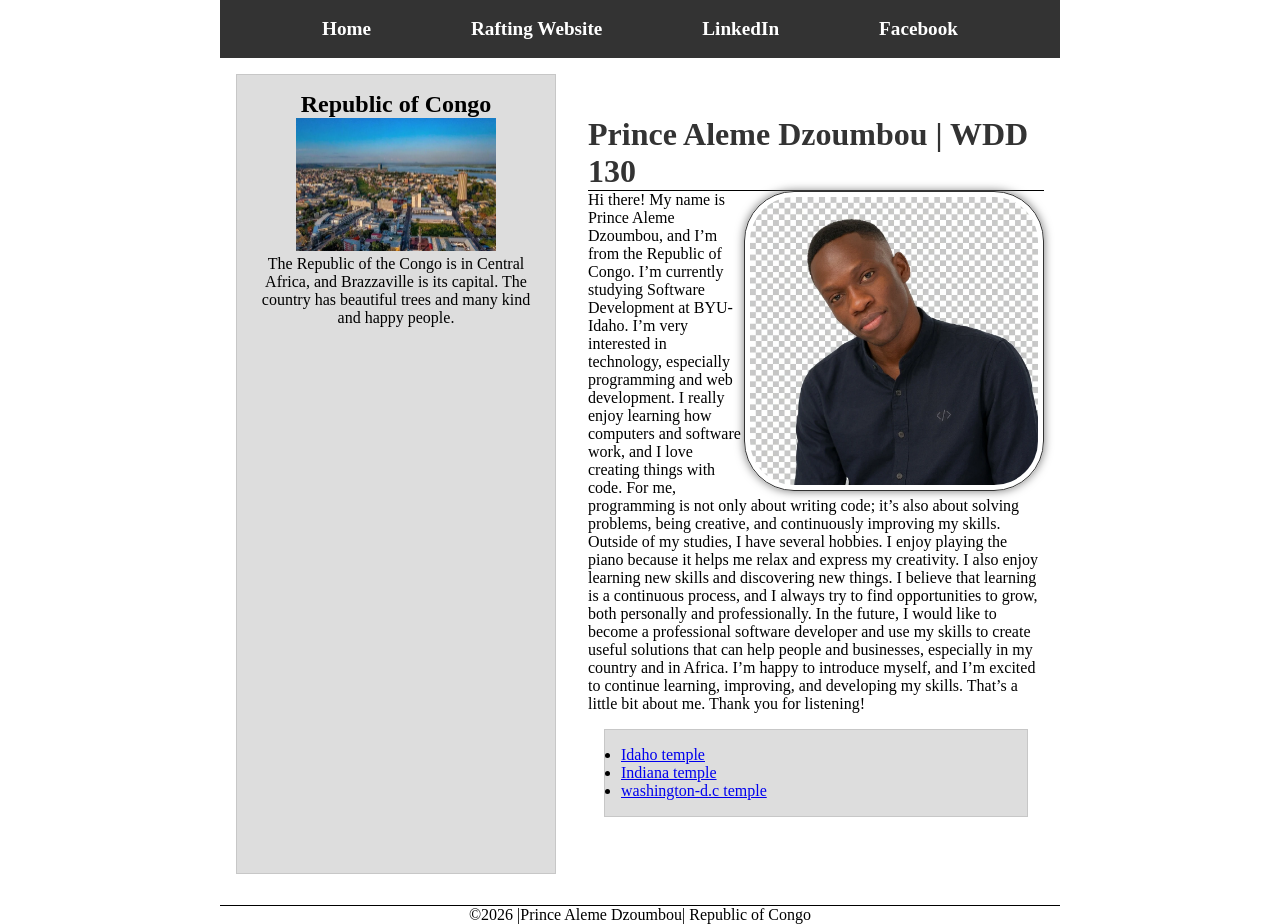
<file: index.html>
<!DOCTYPE html>
<html lang="en">

<head>
    <meta charset="UTF-8">
    <meta name="viewport" content="width=device-width, initial-scale=1.0">
    <title>Prince Aleme Dzoumbou | WDD 130</title>
    <meta name="description"
      content="My WDD 130 home page as a BYU-Idaho student, featuring information about me and my home country, the Republic of the Congo.">
    <meta name="author" content="Prince Aleme Dzoumbou">
    <link rel="stylesheet" href="styles/styles.css">
</head>

<body>
    <header>
        <nav>
            <a href="#">Home</a>
            <a href="wwr/">Rafting Website</a>
            <a href="www.linkedin.com/in/princedzoumbou">LinkedIn</a>
            <a href="https://www.facebook.com/">Facebook</a>
        </nav>
    </header>

    <div class="grid">

        <main>
            <h1>Prince Aleme Dzoumbou | WDD 130</h1>

            <img src="images/profile.webp" alt="Picture Prince Aleme Dzoumbou">
            <p>Hi there! My name is Prince Aleme Dzoumbou, and I’m from the Republic of Congo. I’m
                currently
                studying Software Development at BYU-Idaho.

                I’m very interested in technology, especially programming and web development. I
                really
                enjoy
                learning how computers and software work, and I love creating things with code. For
                me,
                programming
                is not only about writing code; it’s also about solving problems, being creative,
                and
                continuously
                improving my skills.

                Outside of my studies, I have several hobbies. I enjoy playing the piano because it
                helps me relax
                and express my creativity. I also enjoy learning new skills and discovering new
                things.
                I believe
                that learning is a continuous process, and I always try to find opportunities to
                grow,
                both
                personally and professionally.

                In the future, I would like to become a professional software developer and use my
                skills to create
                useful solutions that can help people and businesses, especially in my country and
                in
                Africa.

                I’m happy to introduce myself, and I’m excited to continue learning, improving, and
                developing my
                skills.

                That’s a little bit about me. Thank you for listening!
            </p>

            <ul class="box">
                <li><a
                      href="https://www.churchofjesuschrist.org/temples/details/idaho-falls-idaho-temple?lang=eng">Idaho
                        temple</a>
                </li>
                <li><a
                      href="https://www.churchofjesuschrist.org/temples/details/indianapolis-indiana-temple?lang=eng">Indiana
                        temple</a>
                </li>
                <li><a
                      href="https://www.churchofjesuschrist.org/temples/details/washington-d.c.-temple?lang=eng">washington-d.c
                        temple</a>
                </li>
            </ul>


        </main>

        <aside class="box">
            <h2>Republic of Congo</h2>
            <img src="images/congo.webp" alt="Republic of congo's capital">
            <p>The Republic of the Congo is in Central Africa, and Brazzaville is its capital. The
                country has beautiful trees and many kind and happy people.
            </p>
        </aside>

    </div>

    <footer>
        <p>©2026 |Prince Aleme Dzoumbou| Republic of Congo</p>
    </footer>
</body>

</html>
</file>
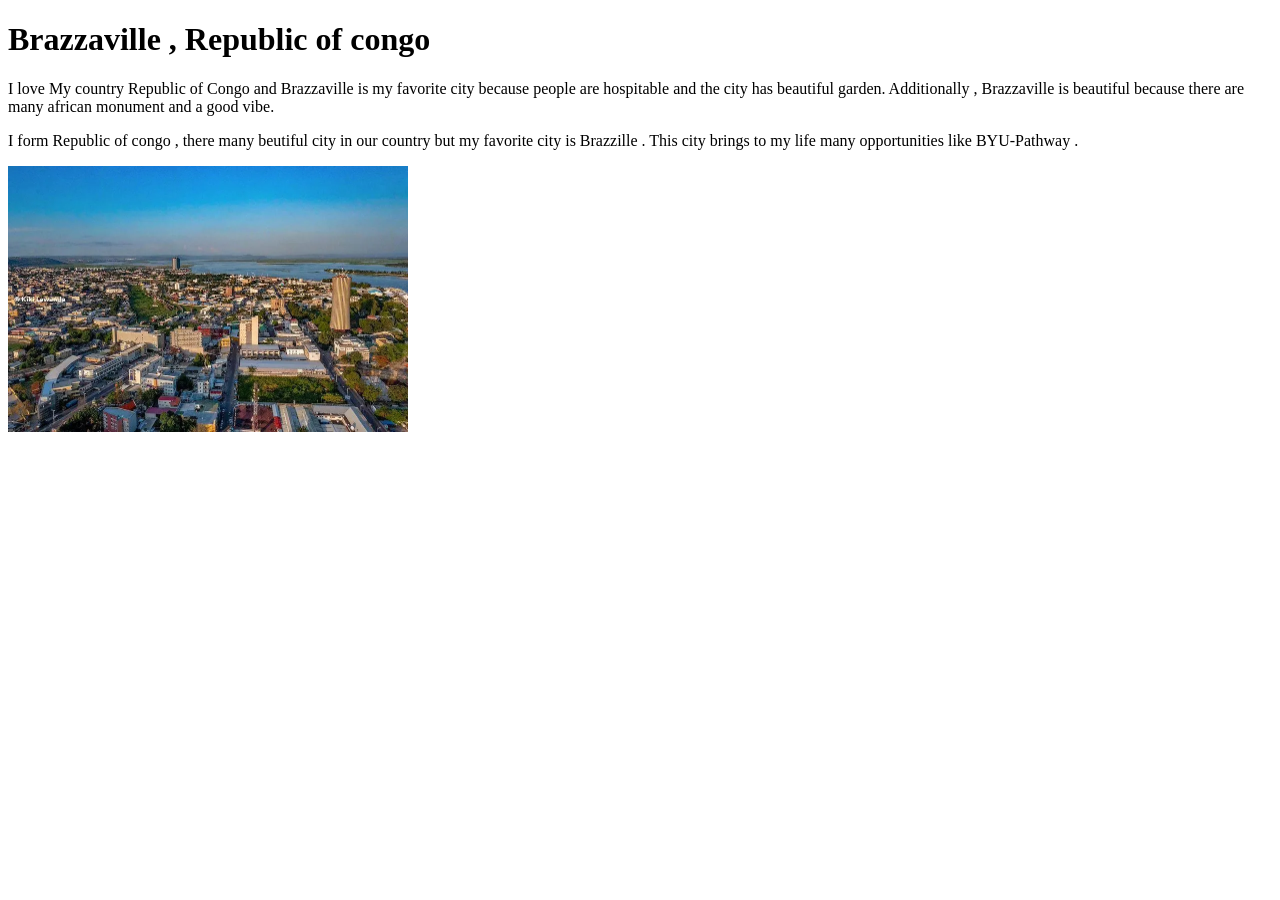
<file: week01/favorite-city.html>
<!DOCTYPE html>
<html lang="en">

<head>
    <meta charset="UTF-8">
    <meta name="viewport" content="width=device-width, initial-scale=1.0">
    <title>WDD 130 | My favorite City</title>
</head>

<body>
    <h1>
        Brazzaville , Republic of congo
    </h1>

    <p>
        I love My country Republic of Congo and Brazzaville is my favorite city because people are
        hospitable and the city has beautiful garden. Additionally , Brazzaville is beautiful
        because there are many african monument and a good vibe.
    </p>

    <p>
        I form Republic of congo , there many beutiful city in our country but my favorite city is
        Brazzille . This city brings to my life many opportunities like BYU-Pathway .
    </p>

    <img src="images/Brazziville_-_Republic_of_congo[1].webp"
      alt="Brazzaville city of republic of congo" width="400">
</body>

</html>
</file>
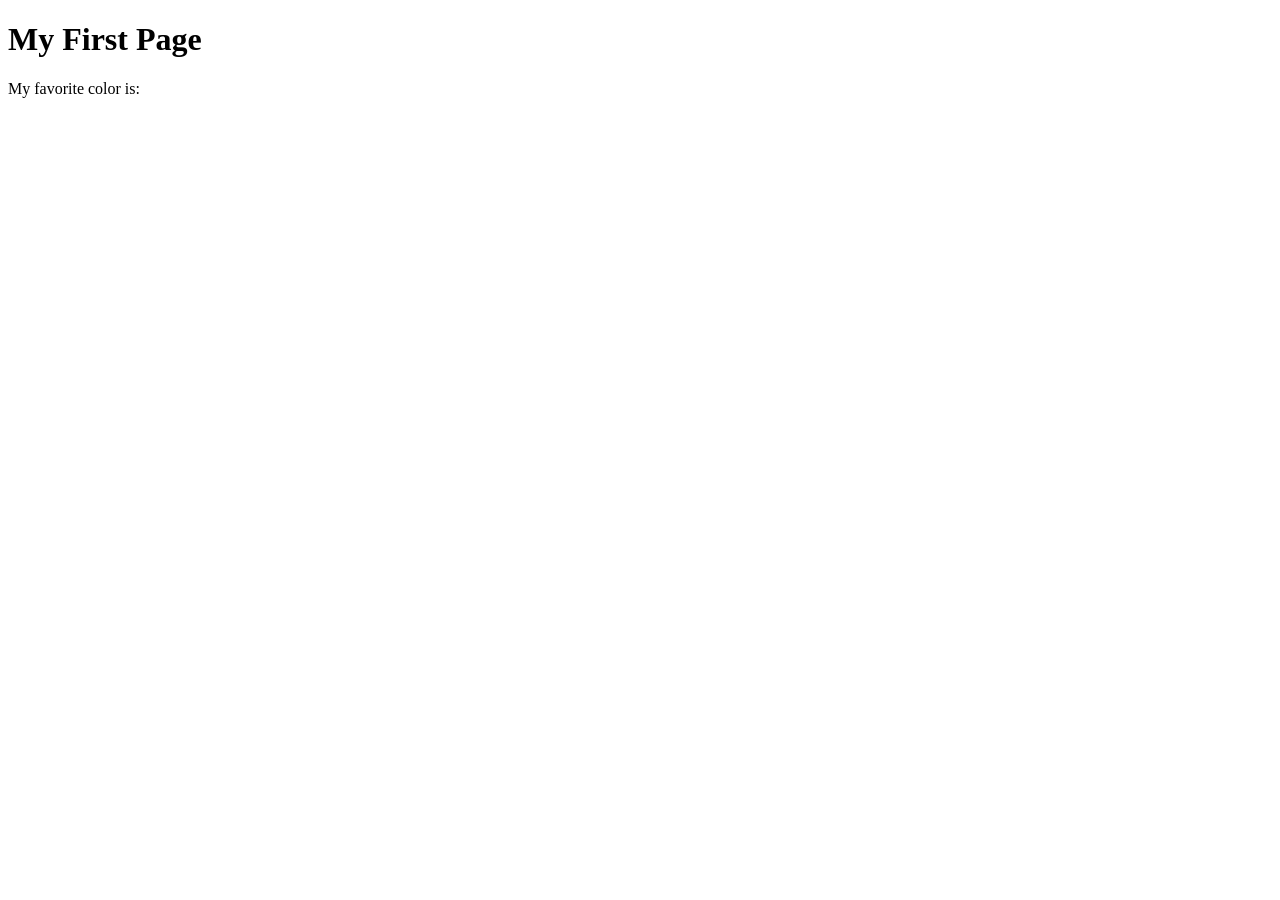
<file: week01/first-page.html>
<!DOCTYPE html>
<html lang="en">
<head>
    <meta charset="UTF-8">
    <meta name="viewport" content="width=device-width, initial-scale=1.0">
    <title>My First Page</title>
</head>
<body>
    <h1>My First Page</h1>
    <p>My favorite color is: </p>
</body>
</html>
</file>
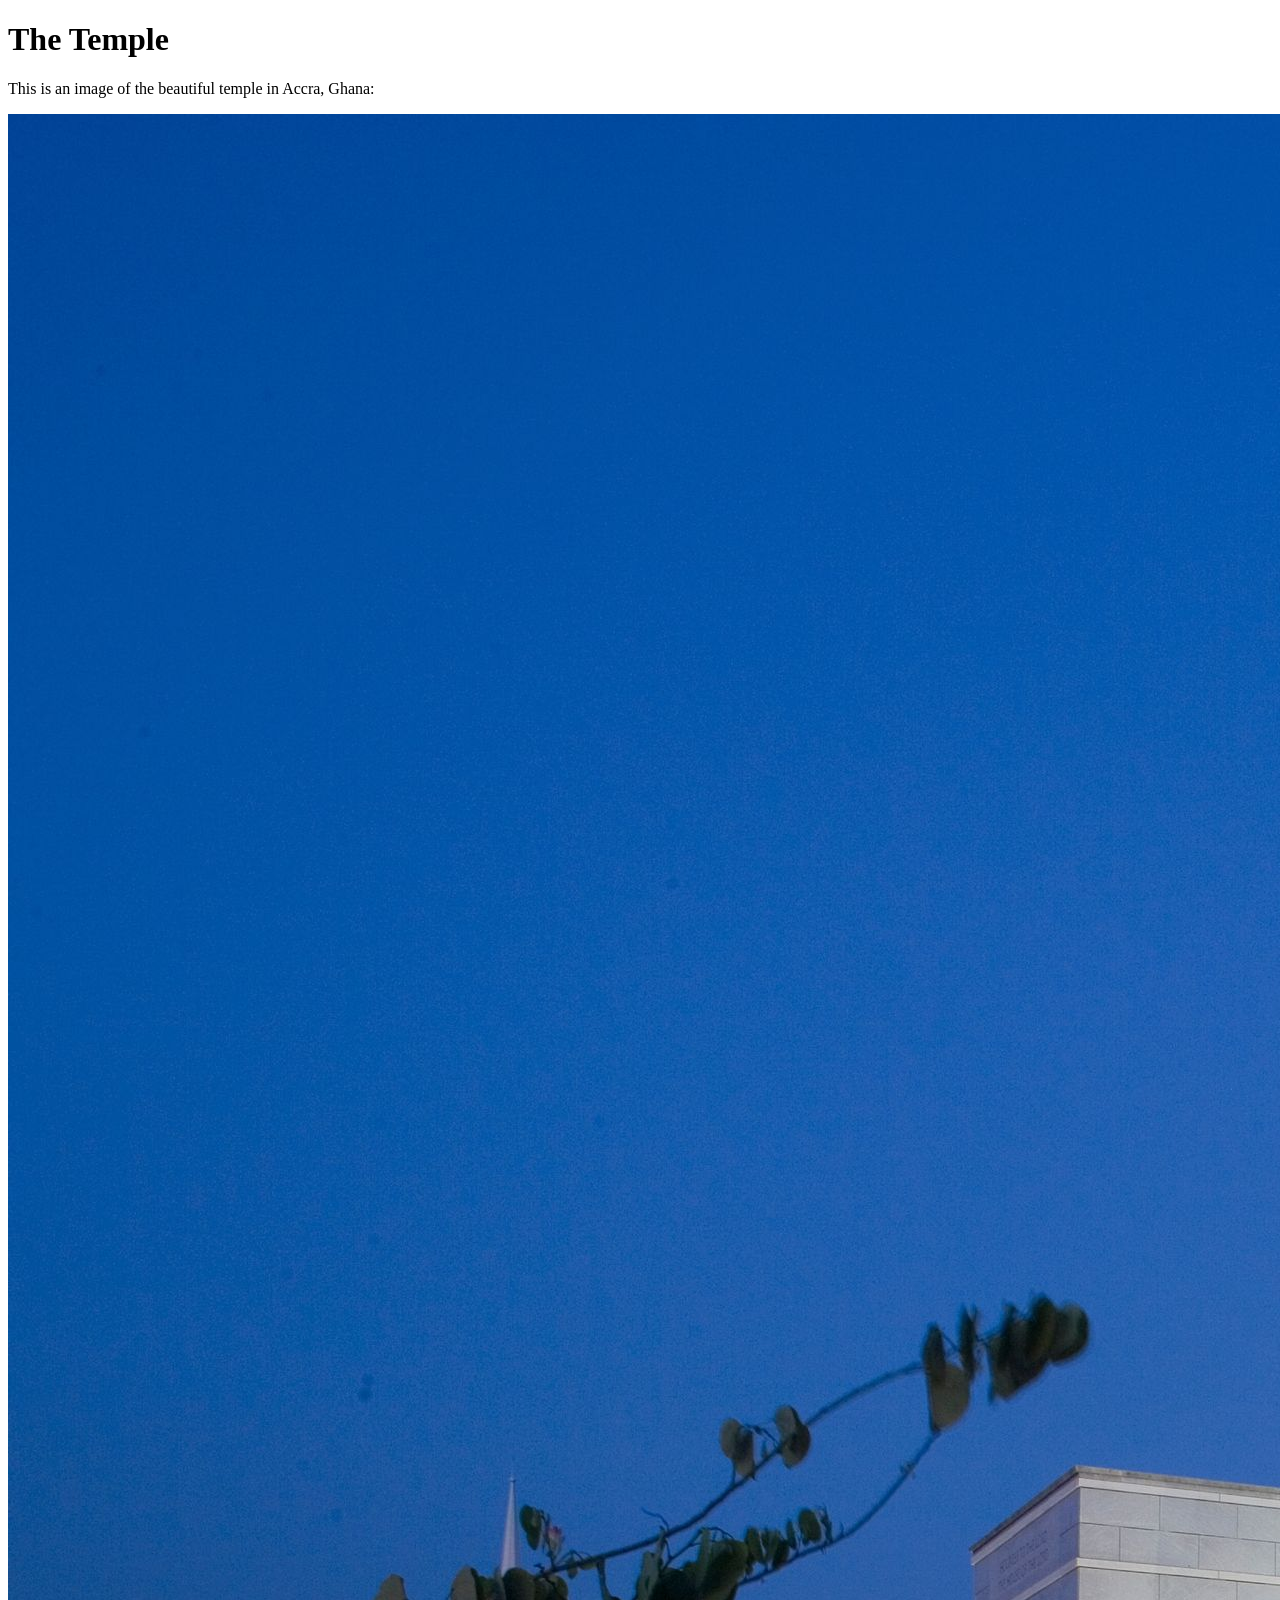
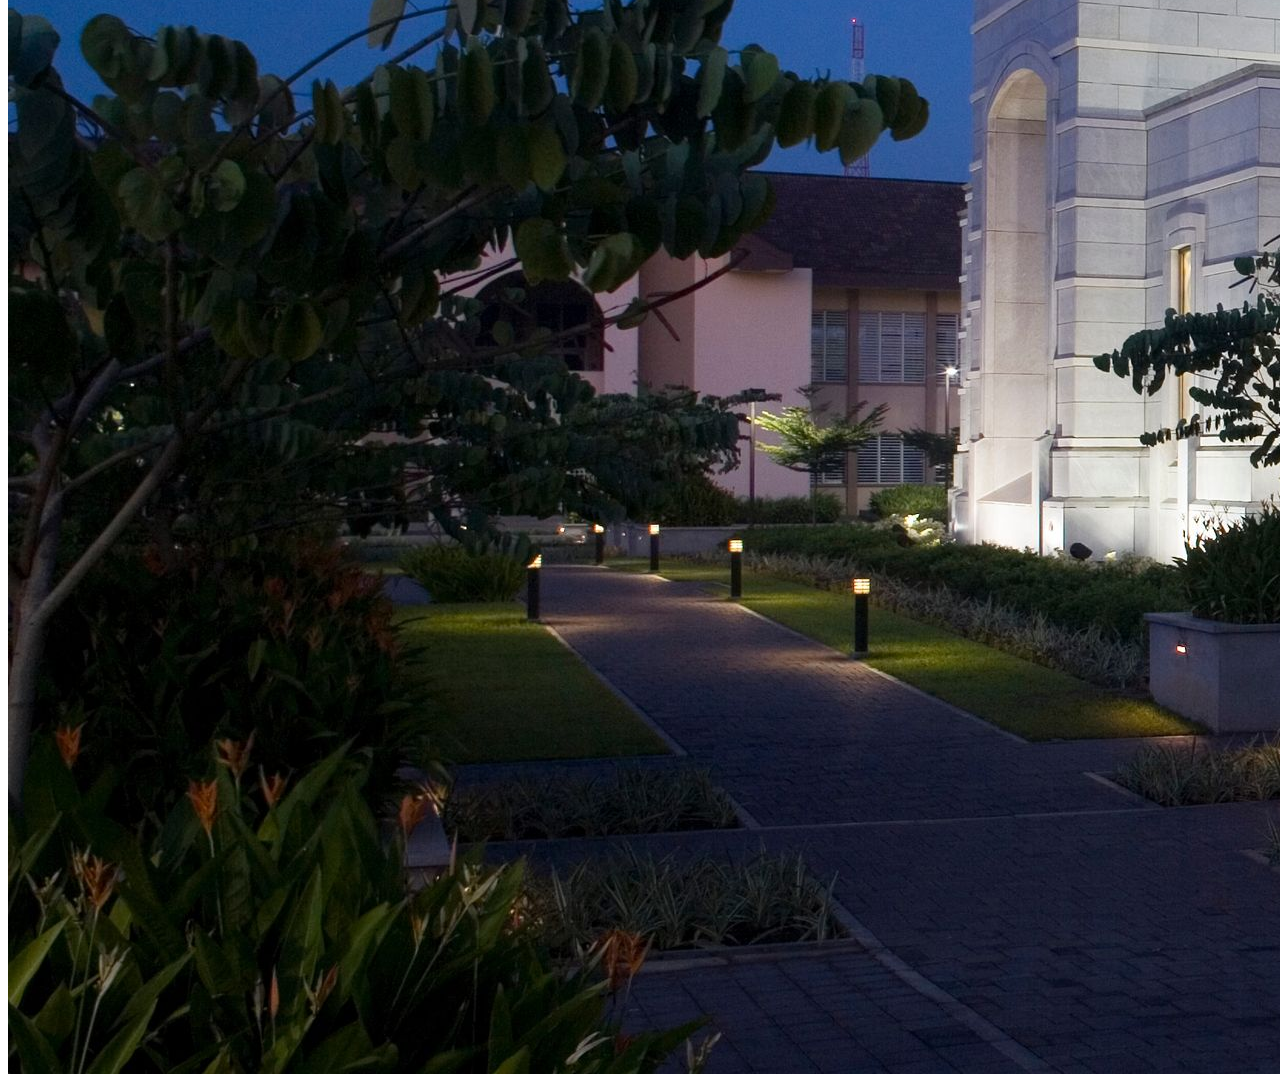
<file: week01/images.html>
<!DOCTYPE html>
<html lang="en">
<head>
    <meta charset="UTF-8">
    <meta name="viewport" content="width=device-width, initial-scale=1.0">
    <title>Temple Image</title>
</head>
<body>
    <h1>The Temple</h1>
    <p>This is an image of the beautiful temple in Accra, Ghana:</p>
    <img src="images/temple-large.jpeg" alt="The Accra Ghana Temple">
    
</body>
</html>
</file>
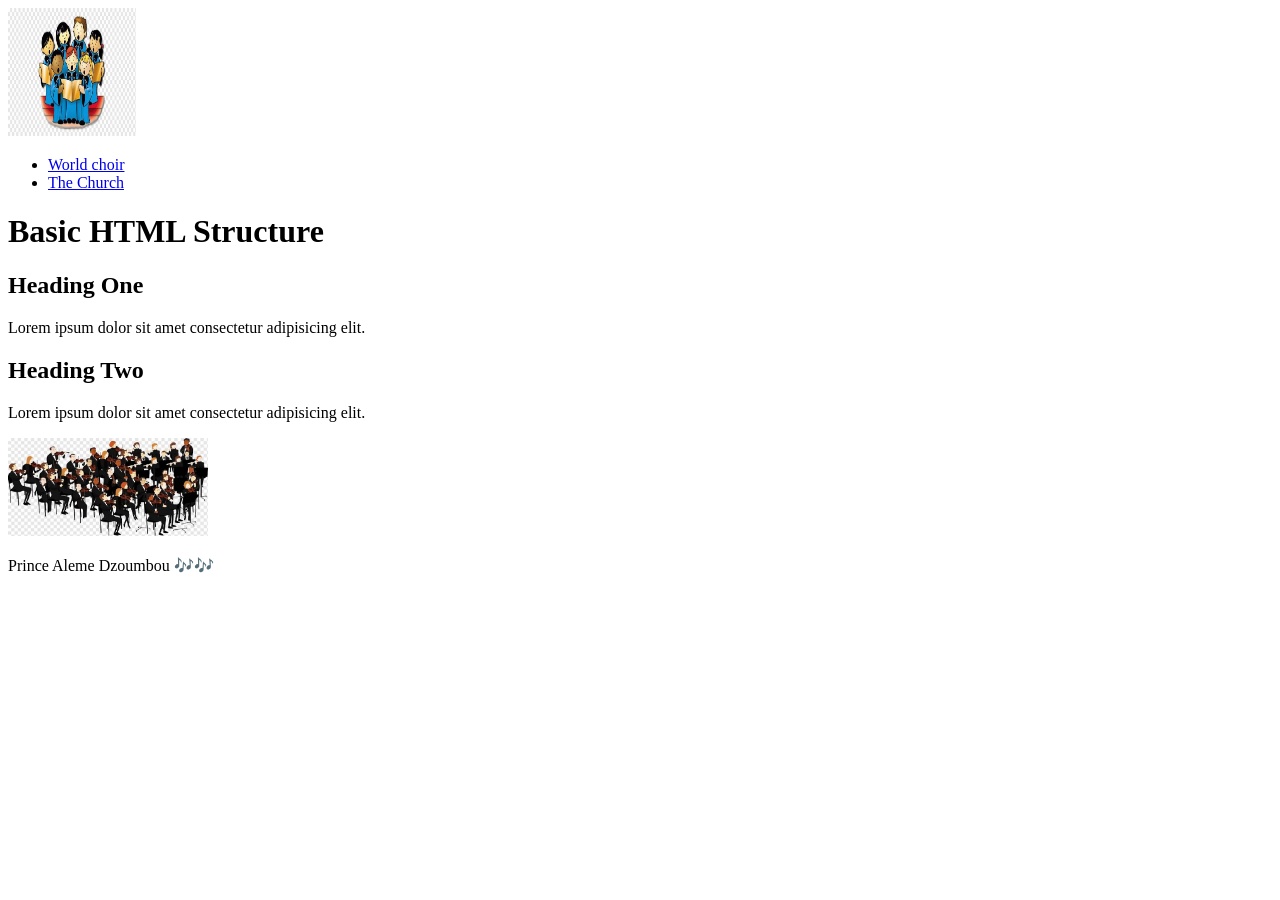
<file: week02/basic-layout.html>
<!DOCTYPE html>
<html lang="en">

<head>
    <meta charset="UTF-8">
    <meta name="viewport" content="width=device-width, initial-scale=1.0">
    <title>Basic HTML Structure</title>
    <meta name="description" content="A basic HTML structure example using semantic HTML elements">
    <meta name="author" content="Prince Aleme Dzoumbou">
</head>

<body>

    <header>
        <img src="images/choir_image.jpg" alt="choir image" width="128" height="128">
    </header>

    <nav>
        <ul>
            <li><a href="#">World choir</a></li>
            <li><a href="#">The Church</a></li>
        </ul>
    </nav>

    <main>
        <h1>Basic HTML Structure</h1>

        <section>
            <h2>Heading One</h2>
            <p>Lorem ipsum dolor sit amet consectetur adipisicing elit.</p>
        </section>

        <section>
            <h2>Heading Two</h2>
            <p>Lorem ipsum dolor sit amet consectetur adipisicing elit.</p>
        </section>
    </main>

    <aside>
        <img src="images/choir_image_2.jpg" alt="seconde choir image" width="200">
    </aside>

    <footer>
        <p>Prince Aleme Dzoumbou 🎶🎶</p>
    </footer>


</body>

</html>
</file>
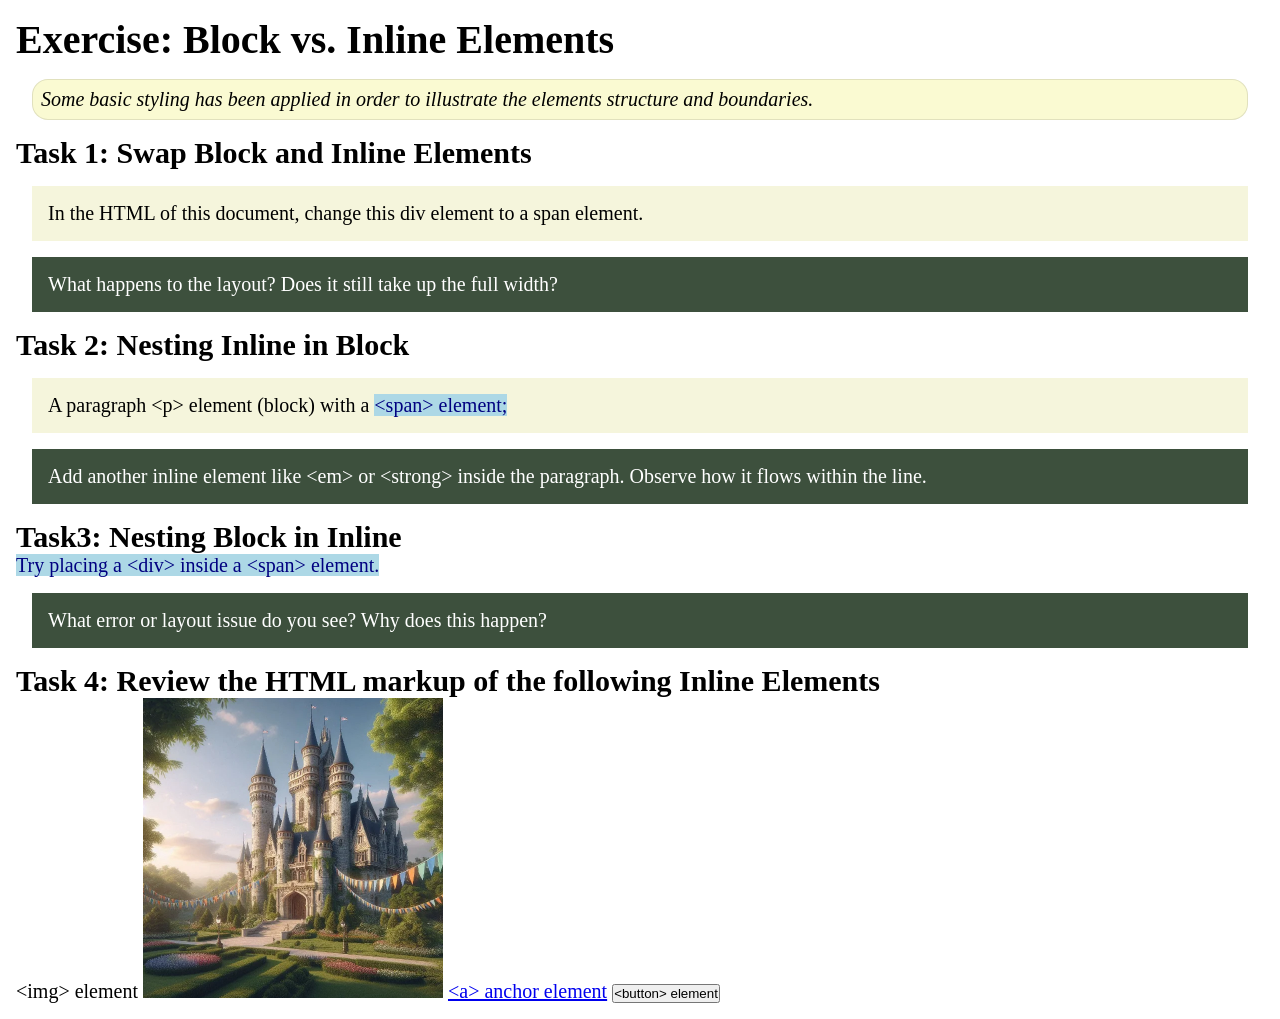
<file: week02/block-vs-inline.html>
<!DOCTYPE html>
<html lang="en">

<head>
    <meta charset="UTF-8">
    <meta name="viewport" content="width=device-width, initial-scale=1.0">
    <title>Exercise: Block vs. Inline Elements</title>
    <link rel="stylesheet" href="styles/block-vs-inline.css">
</head>

<body>
    <main>
        <h1>Exercise: Block vs. Inline Elements</h1>
        <p class="note">Some basic styling has been applied in order to illustrate the elements structure and
            boundaries.</p>

        <h2>Task 1: Swap Block and Inline Elements</h2>
        <div>In the HTML of this document, change this div element to a span element.</div>

        <p class="question">What happens to the layout? Does it still take up the full width?</p>

        <h2>Task 2: Nesting Inline in Block</h2>
        <p>A paragraph &lt;p&gt; element (block) with a <span>&lt;span&gt; element;</span></p>
        <p class="question">Add another inline element like &lt;em&gt; or &lt;strong&gt; inside the paragraph. Observe
            how it flows within the line.</p>

        <h2>Task3: Nesting Block in Inline</h2>
        <span>Try placing a &lt;div&gt; inside a &lt;span&gt; element.</span>
            <p class="question">What error or layout issue do you see? Why does this happen?</p>


            <h2>Task 4: Review the HTML markup of the following Inline Elements</h2>
        &lt;img&gt; element
        <img src="images/castle.webp" alt="placeholder image (images are inline)" width="300" height="300">
        <a href="https://churchofjesuschrist.org">&lt;a&gt; anchor element</a>
        <button type="button">&lt;button&gt; element</button>
    </main>
</body>

</html>
</file>
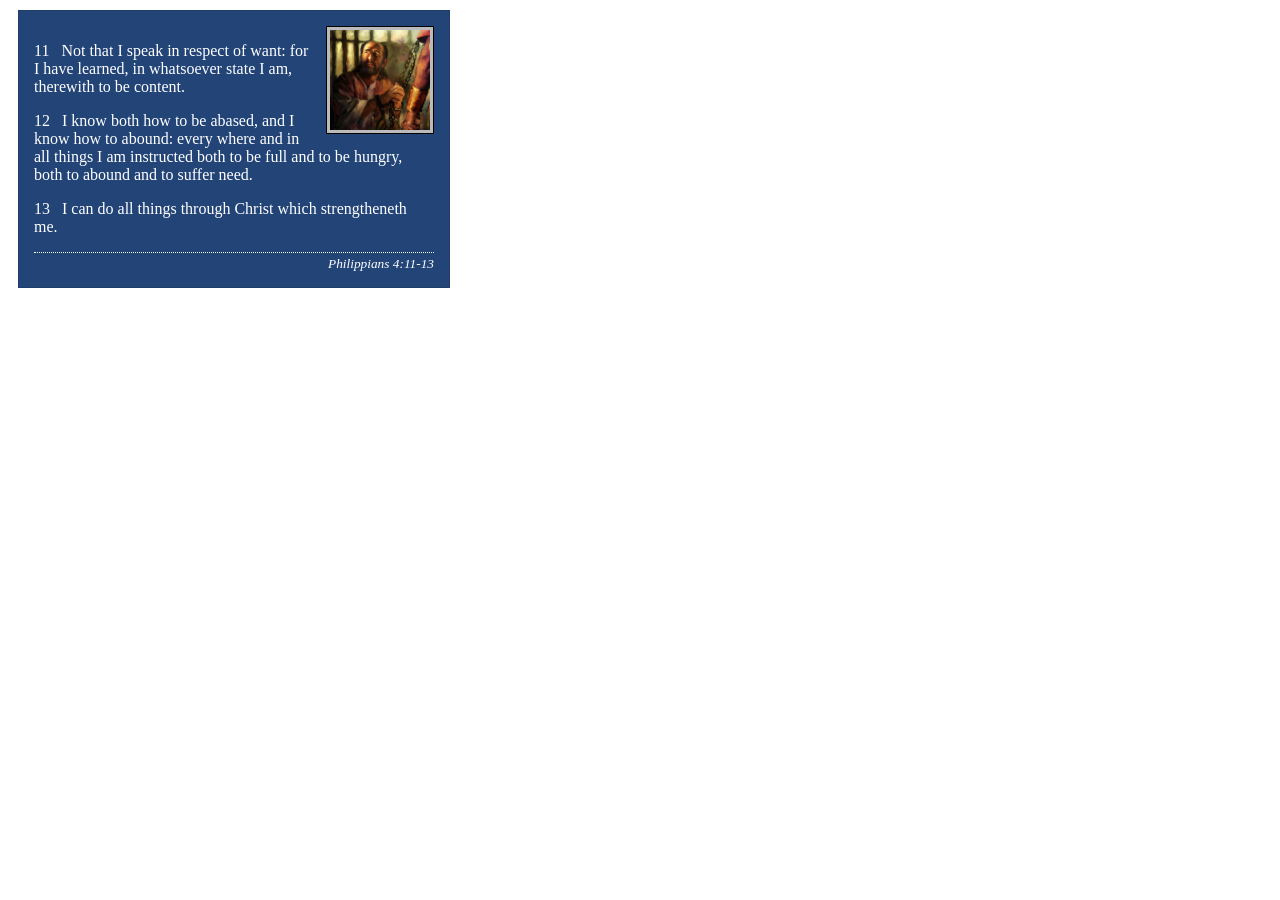
<file: week02/box-model-solution.html>
<!DOCTYPE html>
<html lang="en">
<head>
    <meta charset="UTF-8">
    <meta name="viewport" content="width=device-width, initial-scale=1.0">
    <title>Box Model Activity</title>
    <link rel="stylesheet" href="styles/box-model-solution.css">
</head>
<body>
    <main>
        <div class="callout">
            <img src="images/apostle-paul-imprisoned.webp" alt="Paul the Apostle - Imprisoned in Rome" width="200" height="200">
            <blockquote>
                <p>11 &nbsp; Not that I speak in respect of want: for I have learned, in whatsoever state I am, therewith to be content.</p>
                <p>12 &nbsp; I know both how to be abased, and I know how to abound: every where and in all things I am instructed both to be full and to be hungry, both to abound and to suffer need.</p>
                <p>13 &nbsp; I can do all things through Christ which strengtheneth me.</p>
            </blockquote>
            <cite>Philippians 4:11-13</cite>
        </div>
    </main>
</body>
</html>
</file>
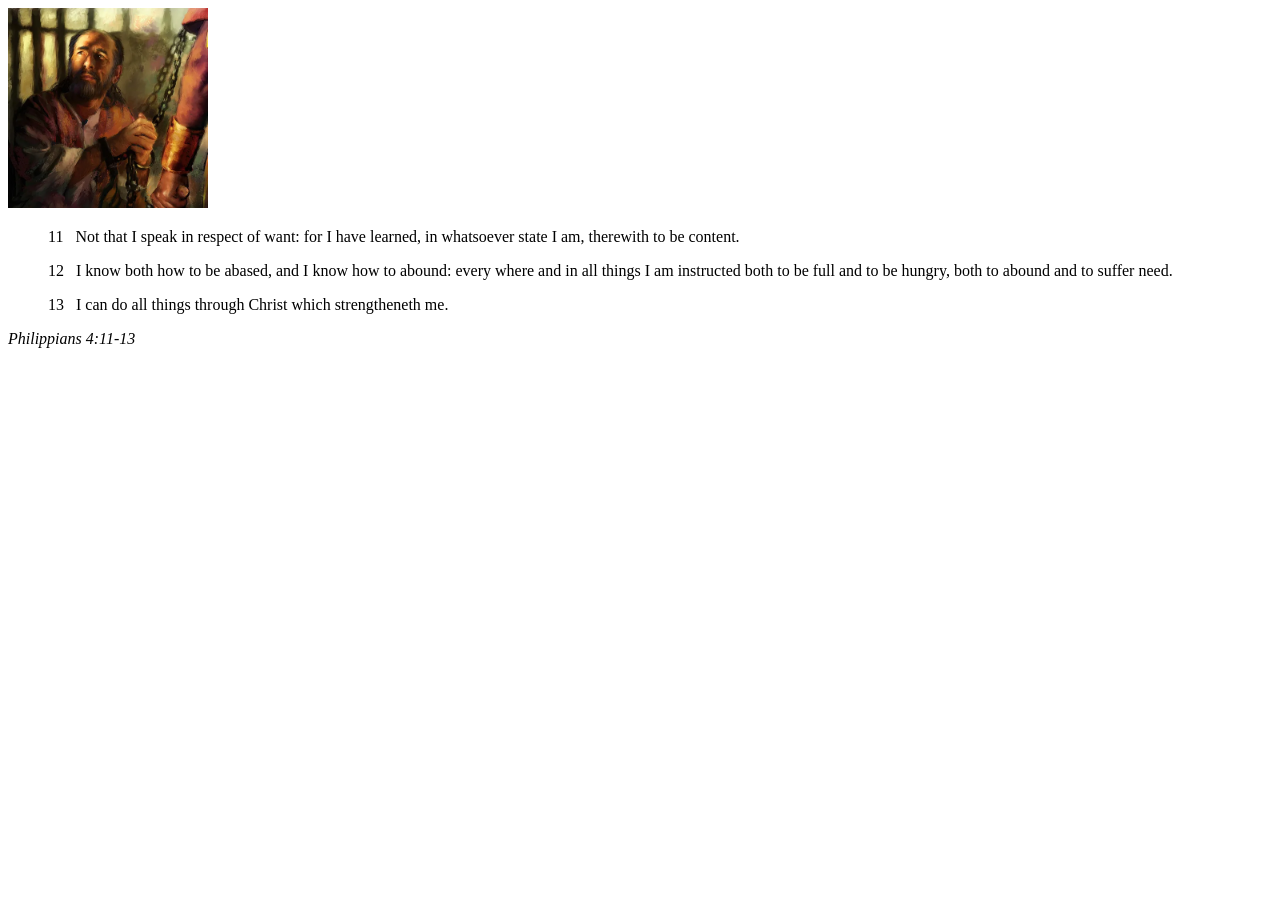
<file: week02/box-model.html>
<!DOCTYPE html>
<html lang="en">
<head>
    <meta charset="UTF-8">
    <meta name="viewport" content="width=device-width, initial-scale=1.0">
    <title>Box Model Activity</title>
</head>
<body>
    <main>
        <div class="callout">
            <img src="images/apostle-paul-imprisoned.webp" alt="Paul the Apostle - Imprisoned in Rome" width="200" height="200">
            <blockquote>
                <p>11 &nbsp; Not that I speak in respect of want: for I have learned, in whatsoever state I am, therewith to be content.</p>
                <p>12 &nbsp; I know both how to be abased, and I know how to abound: every where and in all things I am instructed both to be full and to be hungry, both to abound and to suffer need.</p>
                <p>13 &nbsp; I can do all things through Christ which strengtheneth me.</p>
            </blockquote>
            <cite>Philippians 4:11-13</cite>
        </div>
    </main>
</body>
</html>
</file>
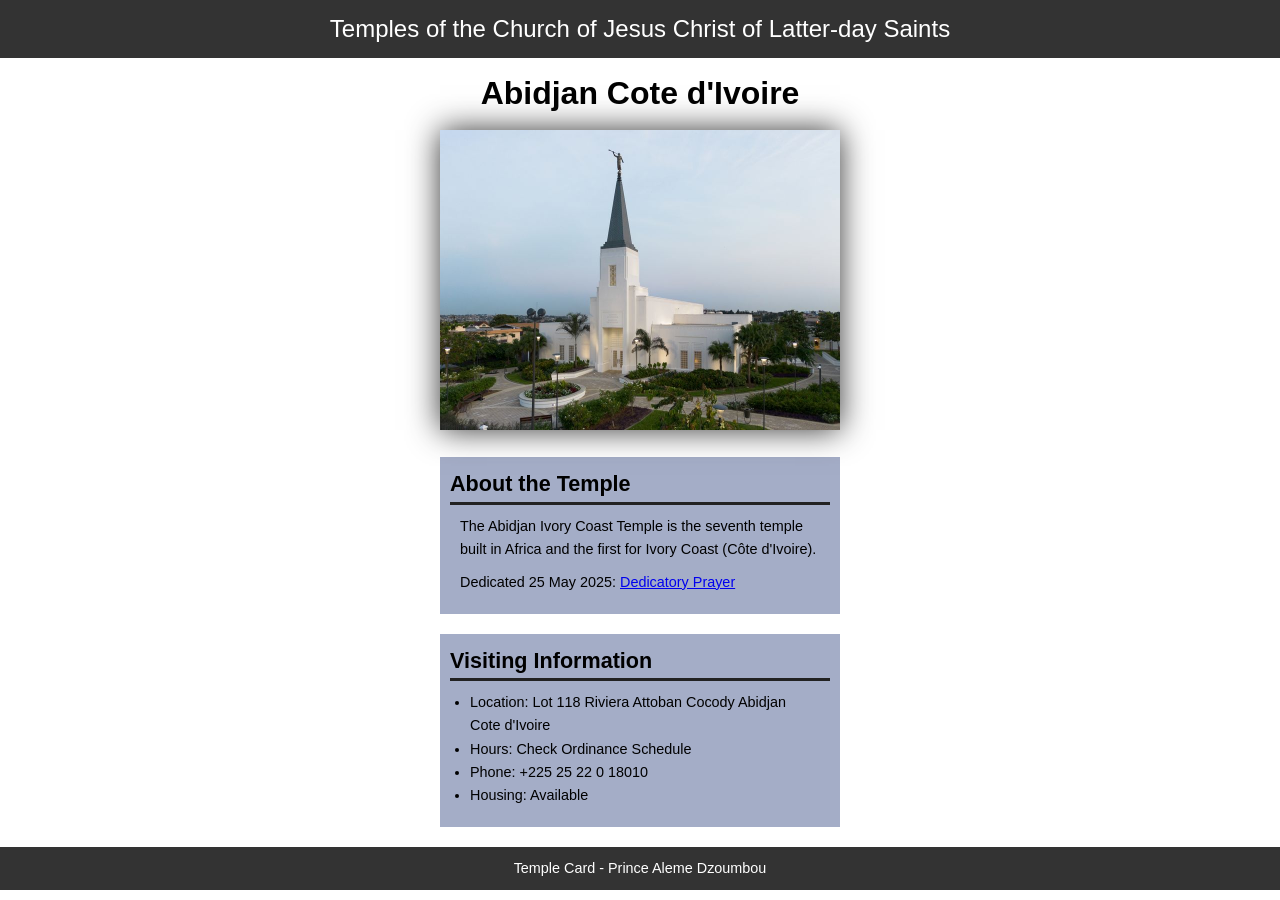
<file: week02/temple.html>
<!DOCTYPE html>
<html lang="en">

<head>
    <meta charset="UTF-8">
    <meta name="viewport" content="width=device-width, initial-scale=1.0">
    <title>Temple Card - Abidjan Cote d'Ivoire</title>
    <link rel="stylesheet" href="styles/temple.css">
</head>

<body>
    <header>
        <p>Temples of the Church of Jesus Christ of Latter-day Saints</p>
    </header>
    <main>
        <h1>Abidjan Cote d'Ivoire</h1>
        <picture>
            <img src="images/abidjan-ivory-coast.jpeg" alt="Abidjan Cote d'Ivoire Temple">
        </picture>
        <section>
            <h2>About the Temple</h2>
            <p>The Abidjan Ivory Coast Temple is the seventh temple built in Africa and the first
                for Ivory Coast (Côte
                d'Ivoire).</p>
            <p>Dedicated 25 May 2025: <a
                  href="https://www.churchofjesuschrist.org/temples/dedicatory-prayer/abidjan-ivory-coast-temple/2025-05-25?lang=eng"
                  target="_blank" rel="noopener noreferrer">Dedicatory Prayer</a></p>
        </section>
        <section>
            <h2>Visiting Information</h2>
            <ul>
                <li>Location: Lot 118 Riviera Attoban Cocody Abidjan Cote d'Ivoire</li>
                <li>Hours: Check Ordinance Schedule</li>
                <li>Phone: +225 25 22 0 18010</li>
                <li>Housing: Available</li>
            </ul>
        </section>
    </main>
    <footer>
        <p>Temple Card - Prince Aleme Dzoumbou</p>
    </footer>
</body>

</html>
</file>
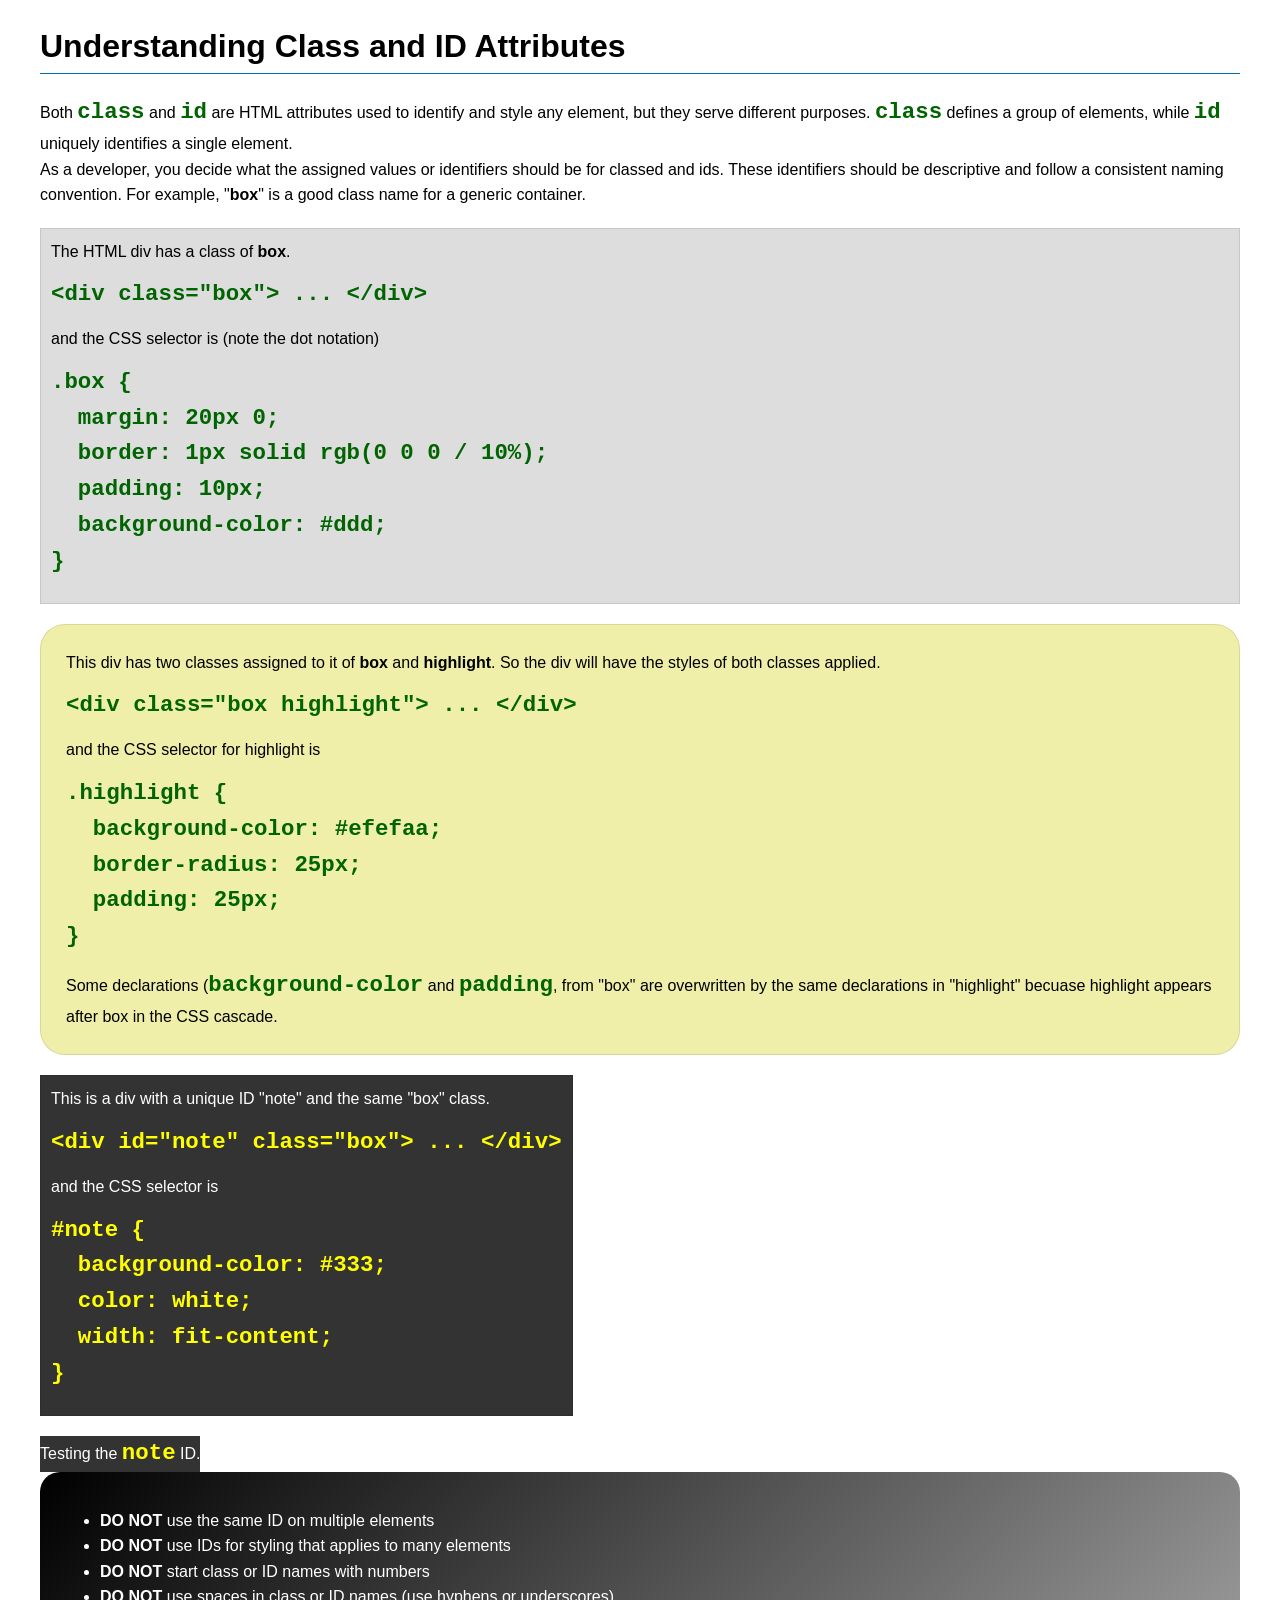
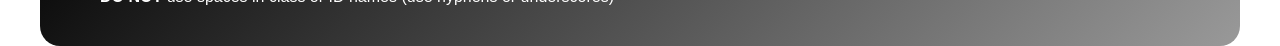
<file: week03/class-and-id.html>
<!DOCTYPE html>
<html lang="en">

<head>
    <meta charset="UTF-8">
    <meta name="viewport" content="width=device-width, initial-scale=1.0">
    <title>Class vs ID Attributes</title>
    <link rel="stylesheet" href="styles/class-and-id.css">
</head>

<body>
    <h1>Understanding Class and ID Attributes</h1>
    <p>Both <code>class</code> and <code>id</code> are HTML attributes used to identify and style any element, but they
        serve different purposes. <code>class</code> defines a group of elements, while <code>id</code> uniquely
        identifies a single element.</p>
    <p>As a developer, you decide what the assigned values or identifiers should be for classed and ids. These
        identifiers should be
        descriptive and follow a consistent naming convention. For example, "<strong>box</strong>" is a good class name
        for a generic container.</p>
    <div class="box">
        <p>The HTML div has a class of <strong>box</strong>.</p>
        <pre><code class="html">&lt;div class="box"&gt; ... &lt;/div&gt;</code></pre>
        and the CSS selector is (note the dot notation)
        <pre><code class="css">.box {
  margin: 20px 0;
  border: 1px solid rgb(0 0 0 / 10%);
  padding: 10px;
  background-color: #ddd; 
}</code></pre>
    </div>

    <div class="box highlight">
        <p>This div has two classes assigned to it of <strong>box</strong> and <strong>highlight</strong>. So the div
            will have the styles of both classes applied.</p>
        <pre><code class="html">&lt;div class="box highlight"&gt; ... &lt;/div&gt;</code></pre>
        and the CSS selector for highlight is
        <pre><code class="css">.highlight {
  background-color: #efefaa;
  border-radius: 25px;
  padding: 25px;
}</code></pre>
<p>Some declarations (<code>background-color</code> and <code>padding</code>, from "box" are overwritten by the same declarations in "highlight" becuase highlight appears after box in the CSS cascade.</p>
    </div>

    <div id="note" class="box">
        <p>This is a div with a unique ID "note" and the same "box" class.</p>
        <pre><code class="html">&lt;div id="note" class="box"&gt; ... &lt;/div&gt;</code></pre>
        and the CSS selector is
        <pre><code class="css">#note {
  background-color: #333;
  color: white;
  width: fit-content;
}</code></pre>
    </div>

    <div id="note">
        <p>Testing the <code>note</code> ID.</p>
    </div>

    <section id="best-practice">
        <ul>
            <li><strong>DO NOT</strong> use the same ID on multiple elements</li>
            <li><strong>DO NOT</strong> use IDs for styling that applies to many elements</li>
            <li><strong>DO NOT</strong> start class or ID names with numbers</li>
            <li><strong>DO NOT</strong> use spaces in class or ID names (use hyphens or underscores)</li>
        </ul>
    </section>




</body>

</html>
</file>
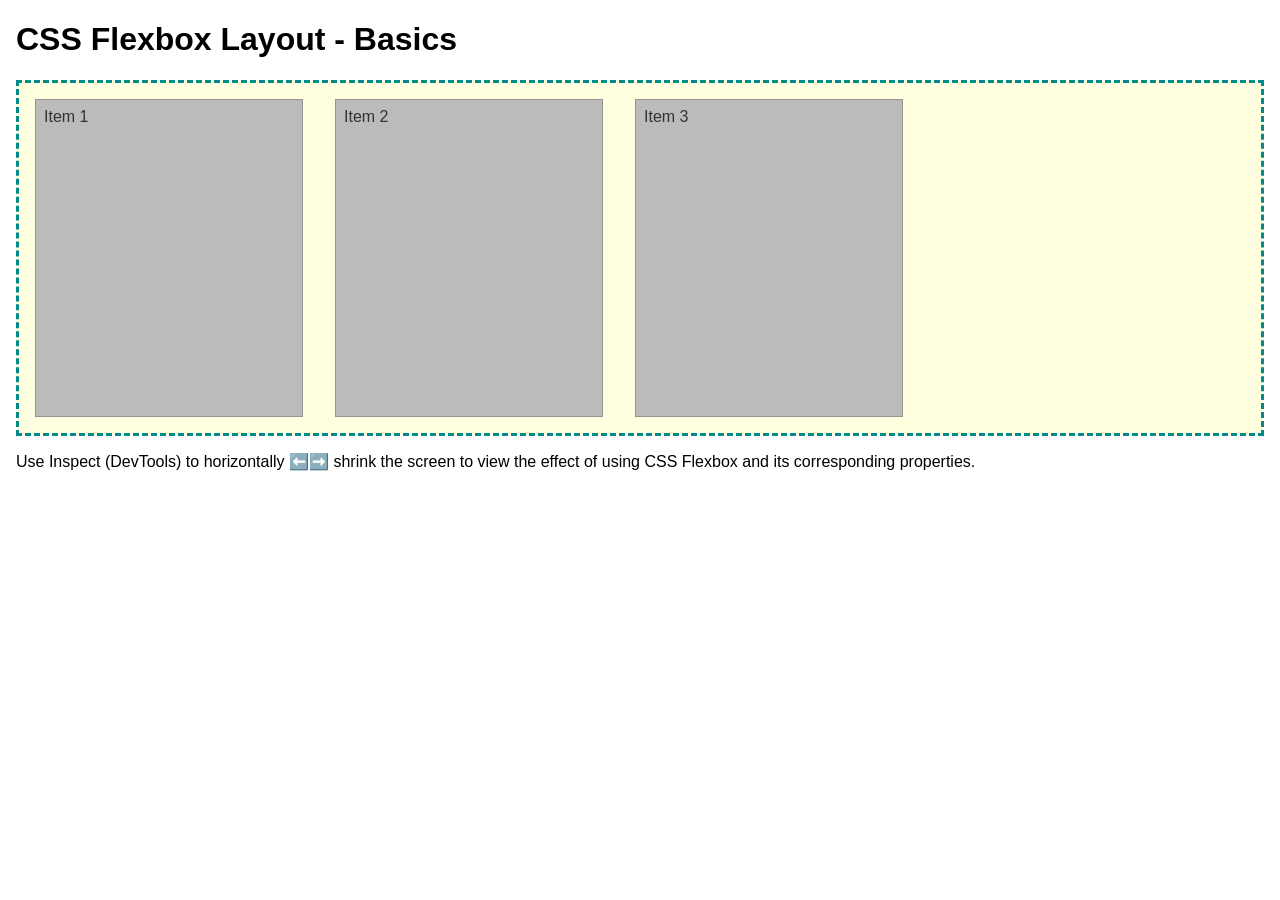
<file: week04/flexbox-layout.html>
<!DOCTYPE html>
<html lang="en">
<head>
    <meta charset="UTF-8">
    <meta name="viewport" content="width=device-width, initial-scale=1.0">
    <title>CSS Flexbox Layout - Basics</title>
    <link rel="stylesheet" href="styles/flexbox.css">
</head>
<body>
    <main>
        <h1>CSS Flexbox Layout - Basics</h1>
        <div class="flex-container">
            <div class="flex-item item1">Item 1</div>
            <div class="flex-item item2">Item 2</div>
            <div class="flex-item item3">Item 3</div>
        </div>
        <p>Use Inspect (DevTools) to horizontally ⬅️➡️ shrink the screen to view the effect of using CSS Flexbox and its corresponding properties.</p>
    </main>
</body>
</html>
</file>
<file: styles/styles.css>
* {
    margin: 0;
    padding: 0;
    box-sizing: border-box;
}

/*Class Selector*/

.box {
    margin: 1rem;
    border: 1px solid rgb(0 0 0 / 10%);
    padding: 1rem;
    background-color: #ddd;
    color: #000;
}

header,
.grid,
footer {
    max-width: 840px;
    margin: 0 auto;
}

nav {
    background-color: #333;
    padding: 10px;
    display: flex;
    justify-content: space-evenly;
    align-items: center;
}

nav a {
    display: block;
    padding: 0.5rem;
    text-decoration: none;
    font-size: 1.2rem;
    font-weight: 700;
    color: #fff;
}

h1 {
    color: #333;
    border-bottom: 1px solid #000;
}

.grid {
    display: grid;
    align-items: center;
}

main {
    grid-column: 2/3;
    margin: 1rem;
}

main img {
    width: 300px;
    height: auto;
    border: 1px solid #333;
    border-radius: 50px;
    padding: 5px;
    box-shadow: 0 0 10px #777;
    float: right;
}

aside {
    width: 20rem;
    height: 50rem;
    margin: 1rem;
    border: 1px solid rgba(0, 0, 0, 0.2);
    padding: 1rem;
    background-color: #eee;
    color: #333;
    text-align: center;
    position: relative;
    grid-column: 1/2;
    grid-row: 1/2;

}

aside img {
    width: 200px;
    height: auto;
}

aside h2 {
    top: 47px;
    left: 150px;
}

p {
    padding: 0;
}

footer {
    margin-top: 15px;
    border-top: 1px solid #000;
    text-align: center;
}
</file>
<file: week02/styles/block-vs-inline.css>
* {
    margin: 0;
    padding: 0;
}

body {
    font-size: 20px;
    margin: 1rem;
}

p,
div {
    background-color: beige;
    margin: 1rem;
    padding: 1rem;
}

span {
    color: navy;
    background-color: lightblue;
}

code {
    margin: 0;
    padding: 0;
    color: green;
    font-size: 1.2rem;
}

.note {
    font-style: italic;
    background-color: lightgoldenrodyellow;
    border-radius: 1rem;
    border: 1px solid rgb(0 0 0 / 10%);
    margin: 1rem;
    padding: .5rem;
}

.question {
    background-color: #3d503d;
    color: #fff;
}
</file>
<file: week02/styles/box-model-solution.css>
.callout {
    max-width: 400px;
    margin: 10px;
    border: 1px solid rgba(0, 0, 0, .1);
    padding: 15px;
    background-color: #247;
    color: #fff;
}

.callout img {
    float: right;
    margin: 0 0 10px 15px;
    border: 1px solid #000;
    padding: 3px;
    background-color: #bbb;
    width: 100px;
    height: auto;

}

blockquote {
    margin: 0;
}

cite {
    display: block;
    border-top: 1px dotted #fff;
    padding-top: 3px;
    text-align: right;
    font-size: smaller;
}
</file>
<file: week02/styles/temple.css>
* {
    margin: 0;
    padding: 0;
}

body {
    font-family: Arial, sans-serif;
    line-height: 1.6;
}

header,
footer {
    background-color: #333;
    color: #fff;
    padding: 10px;
    text-align: center;
    font-size: 1.5em;
}

main {
    width: 400px;
    margin: 0 auto;
}

h1 {
    margin: 10px;
    text-align: center;
}

h2 {
    border-bottom: 3px solid #222;
}

img {
    width: 100%;
    height: auto;
    box-shadow: 0 0 30px #333;
}

section {
    margin: 20px 0;
    border: 1px solid rgb(0, 0, 0 / 10%);
    padding: 10px;
    background-color: rgb(164, 173, 199);
    font-size: .9rem;
}

section p {
    margin: 10px;
}

ul {
    margin: 10px 20px;
}

footer {
    font-size: .9rem;
}
</file>
<file: week03/styles/class-and-id.css>
body {
    font-family: Arial, sans-serif;
    line-height: 1.6;
    margin: 0;
    padding: 0 40px;
}

h1 {
    border-bottom: 1px solid rgb(0 110 182);
    padding-bottom: 0;
}



p {
    margin: 0;
}

code {
    color: darkgreen;
    font-weight: 700;
    font-size: 1.4rem;
}

/* Class examples - can be reused */

.box {
    margin: 20px 0;
    border: 1px solid rgb(0 0 0 / 10%);
    padding: 10px;
    background-color: #ddd; /* this is shorthand for #dddddd */
}

.highlight {
    background-color: #efefaa;
    border-radius: 25px;
    padding: 25px;
}

/* ID examples - should be unique */

#note {
    background-color: #333;
    color: white;
    width: fit-content;
}

#note code {
    color: yellow;
}

#best-practice {
    background: linear-gradient(135deg, #000 0%, #999 100%);
    color: white;
    border-radius: 20px;
    padding: 20px
}
</file>
<file: week04/styles/flexbox.css>
body {
    font-family: Helvetica, Arial, sans-serif;
    margin: 1rem;
}

.flex-container {
    border: 3px dashed darkcyan;
    background-color: lightyellow;
    display: flex;
    flex-wrap: wrap;
}

.flex-item {
    width: 250px;
    margin: 1rem;
    border: 1px solid rgb(0 0 0 / 20%);
    padding: 0.5rem;
    background-color: #bbb;
    color: #333;
}

.item1 {
    min-height: 100px;
}

.item2 {
    min-height: 200px;
}

.item3 {
    min-height: 300px;
}
</file>
